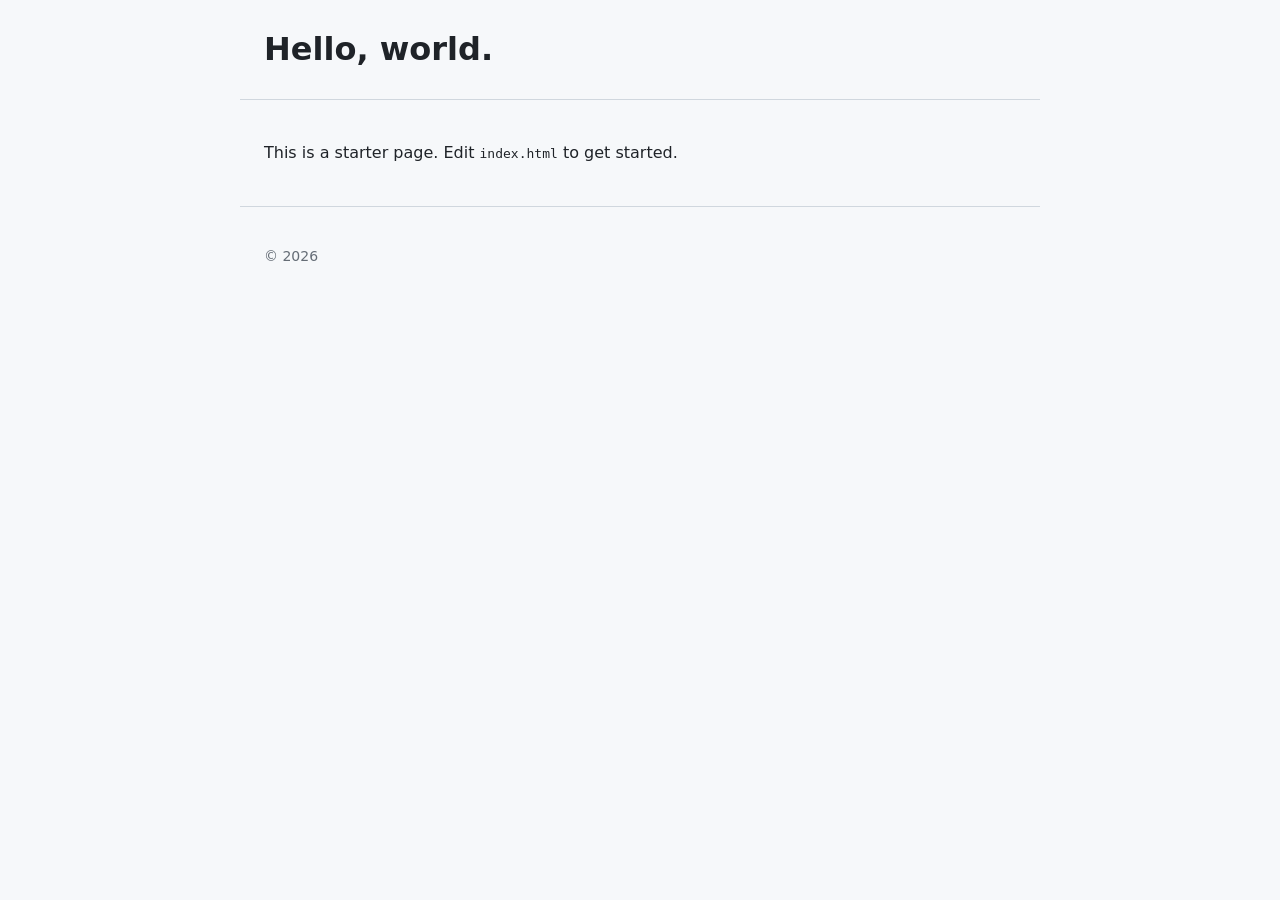
<file: index.html>
<!DOCTYPE html>
<html lang="en">
<head>
  <meta charset="UTF-8">
  <meta name="viewport" content="width=device-width, initial-scale=1.0">
  <title>My Page</title>
  <style>
    *, *::before, *::after { box-sizing: border-box; }
    body {
      margin: 0;
      font-family: system-ui, -apple-system, "Segoe UI", Roboto, sans-serif;
      line-height: 1.6;
      color: #1f2328;
      background: #f6f8fa;
    }
    header, main, footer {
      max-width: 800px;
      margin: 0 auto;
      padding: 1.5rem;
    }
    header { border-bottom: 1px solid #d0d7de; }
    h1 { margin: 0; }
    footer {
      font-size: 0.875rem;
      color: #656d76;
      border-top: 1px solid #d0d7de;
    }
    @media (prefers-color-scheme: dark) {
      body { color: #e6edf3; background: #0d1117; }
      header, footer { border-color: #30363d; }
      footer { color: #8b949e; }
    }
  </style>
</head>
<body>
  <header>
    <h1>Hello, world.</h1>
  </header>

  <main>
    <p>This is a starter page. Edit <code>index.html</code> to get started.</p>
  </main>

  <footer>
    <p>&copy; <span id="year"></span></p>
  </footer>

  <script>
    document.getElementById("year").textContent = new Date().getFullYear();
  </script>
</body>
</html>
</file>
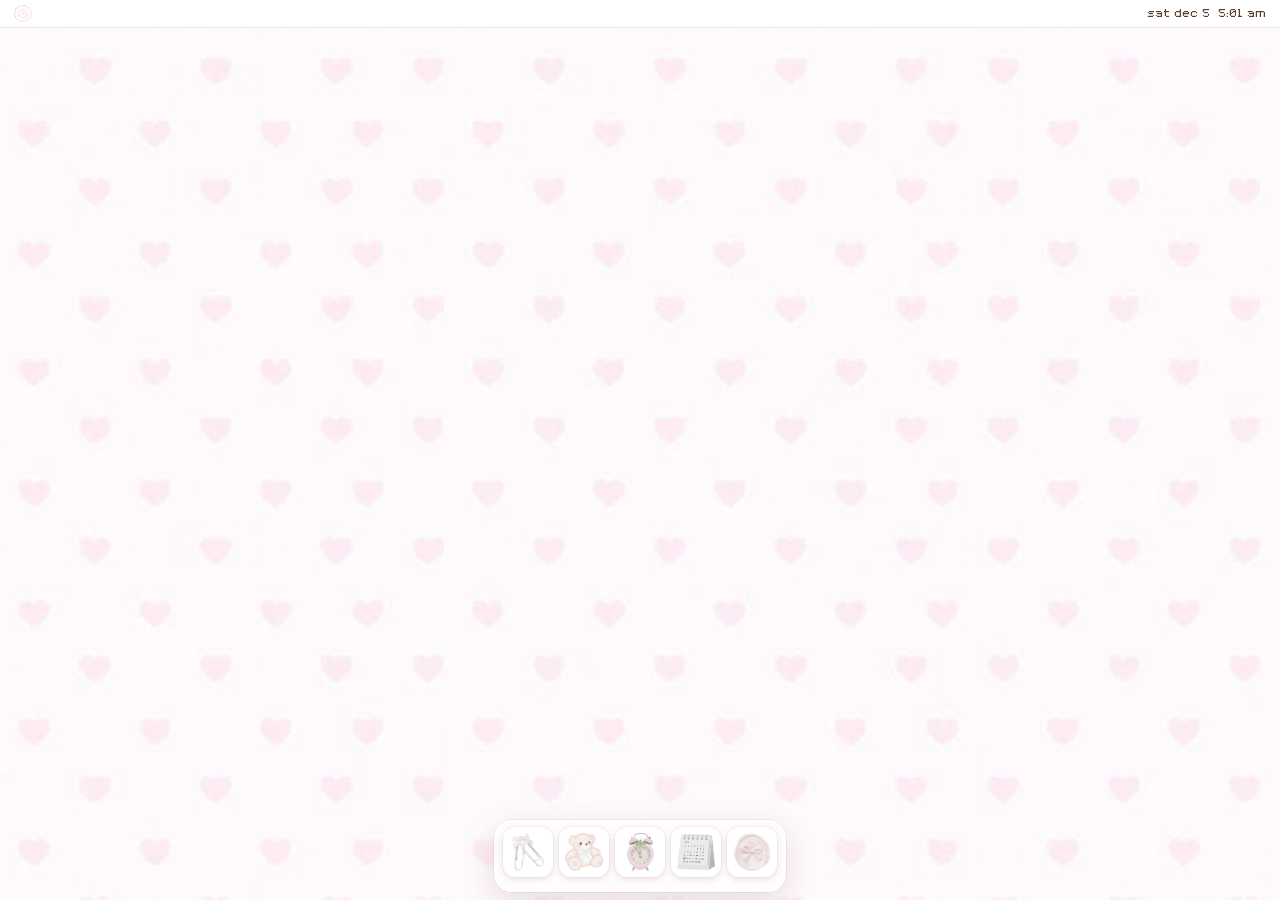
<file: dash/dash.html>
<!DOCTYPE html>
<html lang="en">
<head>
  <meta charset="UTF-8">
  <meta name="viewport" content="width=device-width, initial-scale=1.0">
  <title>study desktop</title>
  <link rel="stylesheet" href="dash.css?v=7">
</head>
<body>
  <!-- macOS-style menu bar -->
  <header id="menubar">
    <img class="mb-logo" src="images/main-icon.png" alt="">
    <span class="mb-app" id="mb-app"></span>
    <span class="mb-spacer"></span>
    <span id="clock"></span>
  </header>

  <div id="desktop">
    <!-- App list for the dock (not shown on the desktop). data-open matches a window's id;
         the glyph is the app's icon (emoji or image) used in the dock and title bars. -->
    <div id="apps" hidden>
      <span class="app" data-open="notes"><span class="glyph"><img src="images/notes-icon.png" alt=""></span></span>
      <span class="app" data-open="todo"><span class="glyph"><img src="images/todo-icon.png" alt=""></span></span>
      <span class="app" data-open="timer"><span class="glyph"><img src="images/timer-icon.png" alt=""></span></span>
      <span class="app" data-open="calendar"><span class="glyph"><img src="images/calendar-icon.png" alt=""></span></span>
      <span class="app" data-open="stats"><span class="glyph"><img src="images/stats-icon.png" alt=""></span></span>
    </div>

    <!-- Windows -->
    <section class="window closed" id="notes" data-title="notes" data-icon="📝" style="left:160px; top:60px; width:360px; height:300px;">
      <div class="titlebar">
        <div class="controls">
          <button class="btn-close" title="close" aria-label="close"><span>×</span></button>
          <button class="btn-min" title="minimize" aria-label="minimize"><span>-</span></button>
          <button class="btn-max" title="maximize" aria-label="maximize"><span>+</span></button>
        </div>
        <span class="title">📝 notes</span>
      </div>
      <div class="content no-pad">
        <textarea id="notes-text" placeholder="type your notes... (saved automatically)"></textarea>
      </div>
    </section>

    <section class="window closed" id="todo" data-title="to-do" data-icon="✅" style="left:200px; top:180px; width:320px;">
      <div class="titlebar">
        <div class="controls">
          <button class="btn-close" title="close" aria-label="close"><span>×</span></button>
          <button class="btn-min" title="minimize" aria-label="minimize"><span>-</span></button>
          <button class="btn-max" title="maximize" aria-label="maximize"><span>+</span></button>
        </div>
        <span class="title">✅ to-do</span>
      </div>
      <div class="content">
        <form id="todo-form">
          <input id="todo-input" placeholder="add a task..." autocomplete="off">
          <button type="submit">add</button>
          <div class="due-row">
            <span>due</span>
            <input id="todo-date" type="date" title="due date (optional)" aria-label="due date">
            <input id="todo-time" type="time" title="due time (optional)" aria-label="due time">
            <button type="button" id="todo-due-clear" class="due-clear" title="clear due date" aria-label="clear due date">×</button>
          </div>
        </form>
        <ul id="todo-list"></ul>
      </div>
    </section>

    <section class="window closed" id="timer" data-title="focus timer" data-icon="⏱️" style="left:420px; top:20px; width:380px;">
      <div class="titlebar">
        <div class="controls">
          <button class="btn-close" title="close" aria-label="close"><span>×</span></button>
          <button class="btn-min" title="minimize" aria-label="minimize"><span>-</span></button>
          <button class="btn-max" title="maximize" aria-label="maximize"><span>+</span></button>
        </div>
        <span class="title">⏱️ focus timer</span>
      </div>
      <div class="content center">
        <div class="mode-tabs" role="tablist">
          <button data-mode="timer" class="on">timer</button>
          <button data-mode="stopwatch">stopwatch</button>
        </div>

        <!-- café counter: your treat gets made as the timer runs -->
        <div class="cafe-scene timer-only">
          <div id="cafe-dish"></div>
          <div class="cafe-counter"></div>
        </div>
        <p id="cafe-status" class="cafe-status timer-only" aria-live="polite"></p>
        <div id="cafe-menu" class="cafe-menu timer-only" role="radiogroup" aria-label="pick a treat"></div>

        <div id="timer-display">25:00</div>
        <div class="row">
          <button id="timer-start">start</button>
          <button id="timer-reset">reset</button>
        </div>
        <div class="row timer-only">
          <button class="preset" data-min="25">25 min</button>
          <button class="preset" data-min="5">5 min</button>
          <button class="preset" data-min="15">15 min</button>
        </div>
        <form id="timer-custom" class="row timer-only">
          <input id="timer-custom-min" type="number" min="1" max="600" placeholder="custom" aria-label="custom minutes">
          <span class="unit">min</span>
          <button type="submit">set</button>
        </form>
        <p class="hint stopwatch-only">sessions of 1 min or more are saved when you press stop & save</p>
        <p id="cafe-treats" class="hint cafe-treats timer-only"></p>
        <p id="timer-today" class="hint"></p>
      </div>
    </section>

    <section class="window closed" id="calendar" data-title="calendar" data-icon="📅" style="left:300px; top:20px; width:660px; height:640px;">
      <div class="titlebar">
        <div class="controls">
          <button class="btn-close" title="close" aria-label="close"><span>×</span></button>
          <button class="btn-min" title="minimize" aria-label="minimize"><span>-</span></button>
          <button class="btn-max" title="maximize" aria-label="maximize"><span>+</span></button>
        </div>
        <span class="title">📅 calendar</span>
      </div>
      <div class="content cal-content">
        <div class="cal-toolbar">
          <button id="cal-prev" title="previous" aria-label="previous">&lt;</button>
          <button id="cal-today">today</button>
          <button id="cal-next" title="next" aria-label="next">&gt;</button>
          <h3 id="cal-label"></h3>
          <div class="cal-views">
            <button data-view="week">week</button>
            <button data-view="month">month</button>
          </div>
        </div>
        <div class="cal-legend">
          <button class="chip task on" data-filter="tasks" title="show / hide tasks" aria-pressed="true">tasks</button>
          <button class="chip study on" data-filter="sessions" title="show / hide study sessions" aria-pressed="true">study sessions</button>
        </div>
        <div id="cal-grid"></div>
      </div>
    </section>

    <section class="window closed" id="stats" data-title="study stats" data-icon="📊" style="left:220px; top:20px; width:460px; height:640px;">
      <div class="titlebar">
        <div class="controls">
          <button class="btn-close" title="close" aria-label="close"><span>×</span></button>
          <button class="btn-min" title="minimize" aria-label="minimize"><span>-</span></button>
          <button class="btn-max" title="maximize" aria-label="maximize"><span>+</span></button>
        </div>
        <span class="title">📊 study stats</span>
      </div>
      <div class="content stats-content">
        <div class="stat-grid">
          <div class="stat"><span class="stat-num" id="st-today">0m</span><span class="stat-label">today</span></div>
          <div class="stat"><span class="stat-num" id="st-week">0m</span><span class="stat-label">this week</span></div>
          <div class="stat"><span class="stat-num" id="st-month">0m</span><span class="stat-label">this month</span></div>
          <div class="stat"><span class="stat-num" id="st-total">0m</span><span class="stat-label">all time</span></div>
          <div class="stat"><span class="stat-num" id="st-count">0</span><span class="stat-label">sessions</span></div>
          <div class="stat"><span class="stat-num" id="st-avg">0m</span><span class="stat-label">avg session</span></div>
          <div class="stat"><span class="stat-num" id="st-streak">0</span><span class="stat-label">day streak</span></div>
          <div class="stat"><span class="stat-num" id="st-best">-</span><span class="stat-label">best day</span></div>
        </div>

        <h4>last 7 days</h4>
        <div id="st-chart" class="bar-chart" role="img"></div>

        <h4>add a session</h4>
        <form id="st-form">
          <input id="st-date" type="date" required aria-label="date">
          <input id="st-time" type="time" required aria-label="start time">
          <input id="st-min" type="number" min="1" max="1440" required placeholder="min" aria-label="minutes">
          <button type="submit">add</button>
        </form>
        <p id="st-msg" class="hint"></p>

        <h4>all sessions</h4>
        <ul id="st-list"></ul>
      </div>
    </section>

  </div>

  <!-- Dock (filled in by dash.js from the desktop icons) -->
  <nav id="dock" aria-label="dock"></nav>

  <script src="dash.js?v=7"></script>
</body>
</html>
</file>
<file: dash/dash.css>
@font-face {
  font-family: "Pixelon";
  src: url("fonts/Pixelon.ttf") format("truetype");
  font-display: swap;
}

*, *::before, *::after { box-sizing: border-box; }

:root {
  --menubar-h: 28px;
  /* animation speeds - make these bigger to slow things down more */
  --open-speed: .45s;
  --close-speed: .4s;
  --minimize-speed: .6s;
  --dock-space: 86px;   /* room kept free for the dock */
  /* theme palette */
  --white: #ffffff;
  --pink: #ffd8e8;
  --hot: #ffd8e8;   /* was #ff90bb */

  --win-bg: var(--white);
  --win-border: var(--pink);
  --title-bg: var(--white);
  --title-bg-active: var(--pink);
  --text: #5a2a41;
  --muted: #a8738c;
  --accent: var(--hot);
  --accent-dark: var(--text);   /* pink text would be unreadable on white */
  --soft: var(--white);
  --line: var(--pink);
  --chip: var(--pink);
  --chip-text: var(--text);
  --btn: var(--hot);
  --btn-hover: var(--hot);
  --shadow: 255, 144, 187;
  /* macOS traffic lights, pastel */
  --tl-close: #ffb4ae;
  --tl-min: #ffe2a0;
  --tl-max: #bfe8b4;
  --tl-off: #f1dbe4;
  --font: "Pixelon", ui-monospace, "Courier New", monospace;
}

html, body {
  margin: 0;
  height: 100%;
  overflow: hidden;
  font-family: var(--font);
  color: var(--text);
  /* keep pixel edges crisp: no blurry smoothing or fake bold/italic */
  -webkit-font-smoothing: none;
  -moz-osx-font-smoothing: grayscale;
  font-synthesis: none;
}
button, input, textarea { font-family: var(--font); }

/* all interface text in lowercase (your own typed text is left alone) */
body { text-transform: lowercase; }
textarea, input, #todo-list .todo-body > span, .user-text { text-transform: none; }
::placeholder { text-transform: lowercase; }

::selection { background: var(--pink); }

/* ---------- Desktop wallpaper ---------- */
#desktop {
  position: fixed;
  inset: var(--menubar-h) 0 0 0;
  background: var(--white) url("images/background.png") center / cover no-repeat;
  user-select: none;
  overflow: hidden;
}

/* ---------- Windows ---------- */
.window {
  position: absolute;
  min-width: 220px;
  min-height: 120px;
  display: flex;
  flex-direction: column;
  background: var(--win-bg);
  border: .5px solid rgba(90, 42, 65, .18);
  border-radius: 12px;
  box-shadow: 0 0 0 .5px rgba(255, 255, 255, .6) inset, 0 8px 24px rgba(90, 42, 65, .12);
  overflow: hidden;
  resize: both;
  transform-origin: 50% 100%;
  transition: transform var(--minimize-speed) cubic-bezier(.2, .8, .3, 1),
              opacity var(--minimize-speed) ease, box-shadow .2s;
}
.window.active { box-shadow: 0 0 0 .5px rgba(255, 255, 255, .6) inset, 0 22px 60px rgba(90, 42, 65, .22), 0 0 0 .5px rgba(90, 42, 65, .1); }
.window.closed { display: none; }

/* opening / closing animations */
.window.opening { animation: win-open var(--open-speed) cubic-bezier(.2, .8, .3, 1); }
.window.closing { animation: win-close var(--close-speed) ease forwards; pointer-events: none; }
@keyframes win-open {
  from { opacity: 0; transform: scale(.9) translateY(12px); }
  to   { opacity: 1; transform: none; }
}
@keyframes win-close {
  from { opacity: 1; transform: none; }
  to   { opacity: 0; transform: scale(.9) translateY(12px); }
}
/* respect "reduce motion" in system settings */
@media (prefers-reduced-motion: reduce) {
  .window { transition: none; }
  .window.opening, .window.closing { animation: none; }
}
.window.minimized {
  transform: translateY(70vh) scale(.1);   /* shrinks down toward the dock */
  opacity: 0;
  pointer-events: none;
}
.window.maximized {
  left: 0 !important;
  top: 0 !important;
  width: 100% !important;
  height: calc(100% - var(--dock-space)) !important;
  border-radius: 0 0 12px 12px;
  resize: none;
}

.titlebar {
  position: relative;
  flex: none;
  display: flex;
  align-items: center;
  height: 36px;
  padding: 0 12px;
  background: var(--title-bg);
  border-bottom: 1px solid var(--line);
  cursor: default;
  touch-action: none;
}
.window.active .titlebar { background: var(--title-bg-active); }
.window.dragging .titlebar { cursor: grabbing; }
.window.maximized .titlebar { cursor: default; }
.title {
  position: absolute;
  left: 50%;
  transform: translateX(-50%);
  display: flex;
  align-items: center;
  gap: 6px;
  max-width: calc(100% - 150px);
  font-size: 0.82rem;
  white-space: nowrap;
  pointer-events: none;
}
.window:not(.active) .title { color: var(--muted); }

/* app icon copied from the desktop (emoji or image) */
.app-icon { display: inline-grid; place-items: center; line-height: 1; }
.app-icon img { object-fit: contain; pointer-events: none; -webkit-user-drag: none; }
.title .app-icon img { width: 18px; height: 18px; }

/* traffic lights */
.controls { display: flex; gap: 8px; z-index: 1; }
.controls button {
  display: grid;
  place-items: center;
  width: 13px;
  height: 13px;
  padding: 0;
  border: .5px solid rgba(90, 42, 65, .22);
  border-radius: 50%;
  background: var(--tl-off);
  color: rgba(70, 30, 40, .7);
  font: inherit;
  font-size: 10px;
  line-height: 1;
  cursor: default;
}
.controls button span { opacity: 0; transform: translateY(-.5px); }
.controls:hover button span { opacity: 1; }      /* symbols appear when hovering the group */
.window.active .btn-close, .controls:hover .btn-close { background: var(--tl-close); }
.window.active .btn-min,   .controls:hover .btn-min   { background: var(--tl-min); }
.window.active .btn-max,   .controls:hover .btn-max   { background: var(--tl-max); }
.controls button:active { filter: brightness(.9); }

.content {
  flex: 1;
  padding: 16px 18px;
  overflow: auto;
  user-select: text;
}
.content.no-pad { padding: 0; display: flex; }
.content.center { text-align: center; }
.content h2 { margin-top: 0; color: var(--accent-dark); }
.content ul { padding-left: 1.2rem; }
.content li::marker { color: var(--accent); }

/* pink scrollbars */
.content, #notes-text { scrollbar-color: var(--hot) transparent; }

/* ---------- Apps ---------- */
#notes-text {
  flex: 1;
  border: none;
  resize: none;
  padding: 14px 18px;
  font: inherit;
  font-size: 0.95rem;
  line-height: 28px;
  color: var(--text);
  outline: none;
  /* lined notebook paper */
  background:
    repeating-linear-gradient(transparent 0 27px, var(--line) 27px 28px) 0 13px / 100% 28px,
    var(--white);
  background-attachment: local;
}
#notes-text::placeholder { color: var(--muted); }

#todo-form { display: flex; flex-wrap: wrap; gap: 8px; }
#todo-input {
  flex: 1;
  padding: 8px 12px;
  border: 1.5px solid var(--line);
  border-radius: 6px;
  background: var(--white);
  color: var(--text);
  font: inherit;
  outline: none;
}
#todo-input:focus { border-color: var(--accent); box-shadow: 0 0 0 3px rgba(var(--shadow), .2); }
#todo-input::placeholder { color: var(--muted); }
#todo-list { list-style: none; padding: 0; margin: 14px 0 0; }
#todo-list li {
  display: flex;
  align-items: center;
  gap: 10px;
  padding: 8px 4px;
  border-bottom: 1.5px dashed var(--line);
}
#todo-list li.done .todo-body > span { text-decoration: line-through; text-decoration-color: var(--accent); color: var(--muted); }
#todo-list .todo-body { flex: 1; display: flex; flex-direction: column; min-width: 0; }
#todo-list .due { font-size: 0.75rem; color: var(--muted); }
#todo-list .due.overdue { color: var(--accent-dark); font-weight: 700; }
#todo-list .due-remove, .due-clear {
  border: none !important;
  background: none !important;
  box-shadow: none !important;
  padding: 0 4px !important;
  color: var(--muted) !important;
  font-size: 0.85rem;
  line-height: 1;
  cursor: pointer;
}
#todo-list .due-remove:hover, .due-clear:hover { color: var(--accent-dark) !important; transform: none !important; }
.due-clear { font-size: 1.1rem; }
#todo-list input[type="checkbox"] { accent-color: var(--accent); width: 16px; height: 16px; }
#todo-list .del {
  border: none; background: none; cursor: pointer; color: var(--muted); font-size: 1.1rem;
}
#todo-list .del:hover { color: var(--accent-dark); }

#timer-display {
  font-size: 3.4rem;
  font-weight: 800;
  font-variant-numeric: tabular-nums;
  margin: 6px 0 12px;
  color: var(--accent-dark);
}
.row { display: flex; flex-wrap: wrap; gap: 8px; justify-content: center; margin-bottom: 10px; }

.content button:not(.del) {
  padding: 5px 14px;
  border: .5px solid rgba(90, 42, 65, .2);
  border-radius: 6px;
  background: var(--soft);
  color: var(--text);
  font: inherit;
  cursor: pointer;
  box-shadow: 0 1px 1px rgba(90, 42, 65, .1);
  transition: background .12s;
}
.content button:not(.del):hover { background: var(--pink); }
.content button:not(.del):active { filter: brightness(.95); }
#timer-start, #todo-form button {
  background: var(--btn);
  color: var(--text);
  box-shadow: 0 1px 1px rgba(90, 42, 65, .12);
}
#timer-start:hover, #todo-form button:hover { background: var(--btn-hover); }

/* due date row */
.due-row {
  flex-basis: 100%;
  display: flex;
  align-items: center;
  gap: 6px;
  font-size: 0.8rem;
  color: var(--muted);
}
.due-row input {
  flex: 1;
  min-width: 0;
  padding: 5px 8px;
  border: 1.5px solid var(--line);
  border-radius: 6px;
  background: var(--white);
  color: var(--text);
  font: inherit;
  font-size: 0.8rem;
  outline: none;
  accent-color: var(--accent);
}
.due-row input:focus { border-color: var(--accent); }
#timer-today { margin-top: 4px; }

/* ---------- Calendar ---------- */
.cal-content { display: flex; flex-direction: column; gap: 10px; }
.cal-toolbar { display: flex; align-items: center; gap: 6px; flex-wrap: wrap; }
.cal-toolbar h3 { flex: 1; margin: 0 6px; font-size: 1.1rem; color: var(--accent-dark); white-space: nowrap; }
#cal-prev, #cal-next { width: 34px; padding: 4px 0 !important; font-size: 1.1rem; }
.cal-legend { display: flex; gap: 8px; font-size: 0.75rem; }

#cal-grid {
  flex: 1;
  display: grid;
  grid-template-columns: repeat(7, minmax(0, 1fr));
  gap: 4px;
  min-height: 0;
}
#cal-grid.month { grid-template-rows: auto; grid-auto-rows: minmax(76px, 1fr); }
#cal-grid.week { grid-template-rows: auto 1fr; }
.cal-dow {
  text-align: center;
  font-size: 0.72rem;
  font-weight: 700;
  color: var(--muted);
  padding-bottom: 2px;
}
.cal-day {
  display: flex;
  flex-direction: column;
  gap: 3px;
  padding: 4px;
  min-width: 0;
  background: var(--white);
  border: 1.5px solid var(--line);
  border-radius: 12px;
  overflow: hidden;
}
#cal-grid.month .cal-day { cursor: pointer; transition: background .12s; }
#cal-grid.month .cal-day:hover { background: var(--pink); }
#cal-grid.week .cal-day { overflow-y: auto; min-height: 260px; }
.cal-day.other-month { opacity: .45; }
.cal-day.today { border-color: var(--accent); box-shadow: 0 0 0 2px rgba(var(--shadow), .25); }
.cal-num { font-size: 0.78rem; font-weight: 700; }
.cal-day.today .cal-num {
  align-self: flex-start;
  padding: 0 7px;
  border-radius: 999px;
  background: var(--accent);
  color: var(--text);
}

.chip {
  display: flex;
  align-items: center;
  gap: 4px;
  padding: 2px 6px;
  border-radius: 8px;
  font-size: 0.7rem;
  line-height: 1.35;
  min-width: 0;
}
.chip span { overflow: hidden; text-overflow: ellipsis; white-space: nowrap; }
#cal-grid.week .chip span { white-space: normal; word-break: break-word; }
.chip input[type="checkbox"] { margin: 0; width: 12px; height: 12px; flex: none; accent-color: var(--accent); }
.chip.task { background: var(--chip); color: var(--chip-text); }
.chip.task.overdue { background: var(--accent); color: var(--text); font-weight: 700; box-shadow: inset 0 0 0 1.5px var(--text); }
.chip.task.done { opacity: .55; }
.chip.task.done span { text-decoration: line-through; }
.chip.study { background: var(--chip); color: var(--chip-text); white-space: nowrap; overflow: hidden; text-overflow: ellipsis; }
.cal-legend .chip {
  display: inline-flex;
  padding: 3px 10px !important;
  border: 1.5px solid transparent !important;
  border-radius: 999px !important;
  font-size: 0.75rem;
  cursor: pointer;
  transition: opacity .12s, transform .12s;
}
.cal-legend .chip.task { background: var(--chip) !important; color: var(--chip-text) !important; }
.cal-legend .chip.study { background: var(--chip) !important; color: var(--chip-text) !important; }
.cal-legend .chip::before { content: "✓ "; }
.cal-legend .chip:not(.on) { opacity: .45; text-decoration: line-through; }
.cal-legend .chip:not(.on)::before { content: ""; }
.more { font-size: 0.68rem; color: var(--muted); padding-left: 4px; }
#cal-grid .cal-add {
  margin-top: auto;
  padding: 2px 0;
  border: 1.5px dashed var(--line);
  border-radius: 8px;
  background: transparent;
  color: var(--muted);
  font-size: 0.72rem;
}
#cal-grid .cal-add:hover { color: var(--accent-dark); border-color: var(--accent); background: transparent; }

/* ---------- Timer modes ---------- */
.mode-tabs, .cal-views {
  display: inline-flex;
  gap: 2px;
  padding: 2px;
  margin-bottom: 4px;
  border-radius: 8px;
  background: var(--pink);
}
.mode-tabs button, .cal-views button {
  border: none !important;
  border-radius: 6px !important;
  padding: 3px 14px !important;
  background: transparent !important;
  box-shadow: none !important;
}
.mode-tabs button.on, .cal-views button.on {
  background: var(--white) !important;
  box-shadow: 0 1px 2px rgba(90, 42, 65, .2), 0 0 0 .5px rgba(90, 42, 65, .1) !important;
}
#timer[data-mode="stopwatch"] .timer-only,
#timer[data-mode="timer"] .stopwatch-only { display: none; }
#timer-custom { align-items: center; }
#timer-custom-min {
  width: 96px;
  padding: 6px 10px;
  border: 1.5px solid var(--line);
  border-radius: 6px;
  background: var(--white);
  color: var(--text);
  font: inherit;
  text-align: center;
  outline: none;
}
#timer-custom-min:focus { border-color: var(--accent); }
.unit { font-size: 0.8rem; color: var(--muted); }

/* ---------- Café (focus timer) ---------- */
.cafe-scene {
  position: relative;
  margin: 6px auto 0;
  height: 170px;
  border-radius: 12px;
  background: var(--pink);
  overflow: hidden;
}
/* a little wooden counter the treat sits on */
.cafe-counter {
  position: absolute;
  left: 0; right: 0; bottom: 0;
  height: 26px;
  background: #e8cdb5;
  border-top: 3px solid #dcbb9e;
}
#cafe-dish {
  position: absolute;
  left: 50%;
  bottom: 12px;
  width: 210px;
  transform: translateX(-50%);
  z-index: 1;
}
#cafe-dish svg, .cafe-menu svg, .treat-chip svg { display: block; width: 100%; height: auto; overflow: visible; }
/* parts of the treat fade in as they're made */
#cafe-dish [data-show] { transition: opacity .9s ease; }
#cafe-dish [data-fill] { transition: y 1s linear, height 1s linear; }
.hidden-part { opacity: 0; }
.steam path { animation: steam 2.6s ease-in-out infinite; }
.steam path:nth-child(2) { animation-delay: -.9s; }
.steam path:nth-child(3) { animation-delay: -1.7s; }
@keyframes steam {
  0%   { opacity: 0; transform: translateY(6px); }
  40%  { opacity: 1; }
  100% { opacity: 0; transform: translateY(-8px); }
}
@media (prefers-reduced-motion: reduce) { .steam path { animation: none; } }

.cafe-status { margin: 8px 0 6px; font-size: 0.8rem; min-height: 1.2em; }

.cafe-menu { display: flex; justify-content: center; gap: 6px; margin-bottom: 4px; }
.content .cafe-menu button {
  width: 54px;
  height: 46px;
  padding: 3px !important;
  border-radius: 10px;
  background: var(--white);
}
.content .cafe-menu button.on {
  background: var(--pink);
  box-shadow: 0 0 0 1.5px var(--text), 0 1px 1px rgba(90, 42, 65, .12);
}
/* menu pictures: show the whole treat with no animation */
.cafe-menu .steam path, .treat-chip .steam path { animation: none; opacity: 1; }

#timer-display { font-size: 2.6rem; margin: 14px 0 20px; }   /* breathing room above the buttons */

.cafe-treats { display: flex; flex-wrap: wrap; align-items: center; justify-content: center; gap: 6px; margin-bottom: 0; }
.treat-chip { display: inline-flex; align-items: center; gap: 1px; color: var(--text); }
.treat-chip svg { width: 26px; }

/* ---------- Study stats ---------- */
.stats-content h4 { margin: 18px 0 8px; font-size: 0.85rem; }
.stat-grid { display: grid; grid-template-columns: repeat(4, minmax(0, 1fr)); gap: 8px; }
.stat {
  display: flex;
  flex-direction: column;
  align-items: center;
  gap: 2px;
  padding: 10px 4px;
  border: 1.5px solid var(--line);
  border-radius: 14px;
  background: var(--white);
}
.stat-num { font-size: 1.15rem; font-weight: 700; white-space: nowrap; }
.stat-label { font-size: 0.7rem; color: var(--muted); text-align: center; }

.bar-chart {
  display: grid;
  grid-template-columns: repeat(7, minmax(0, 1fr));
  gap: 2px;
  height: 140px;
  padding-top: 18px;              /* room for the best-day label */
}
.bar-col {
  position: relative;
  display: flex;
  flex-direction: column;
  align-items: center;
  gap: 4px;
  min-width: 0;
  border-radius: 6px;
  cursor: default;
}
.bar-col:hover { background: rgba(255, 216, 232, .35); }
.bar-track {
  flex: 1;
  width: 100%;
  display: flex;
  align-items: flex-end;
  justify-content: center;
  border-bottom: 1.5px solid var(--muted);   /* baseline */
}
.bar {
  position: relative;
  width: 60%;
  max-width: 30px;
  background: var(--pink);
  box-shadow: inset 0 0 0 1px rgba(90, 42, 65, .25);
  border-radius: 4px 4px 0 0;
}
.bar-value {
  position: absolute;
  bottom: 100%;
  left: 50%;
  transform: translateX(-50%);
  padding-bottom: 2px;
  font-size: 0.68rem;
  white-space: nowrap;
}
.bar-label { font-size: 0.7rem; color: var(--muted); }
.bar-label.today { color: var(--text); font-weight: 700; }
/* hover tooltip */
.bar-col:hover::after {
  content: attr(data-tip);
  position: absolute;
  bottom: calc(100% + 2px);
  left: 50%;
  transform: translateX(-50%);
  padding: 4px 8px;
  border: 1.5px solid var(--line);
  border-radius: 8px;
  background: var(--white);
  color: var(--text);
  font-size: 0.72rem;
  white-space: nowrap;
  box-shadow: 0 4px 12px rgba(var(--shadow), .25);
  z-index: 2;
  pointer-events: none;
}

#st-form { display: flex; flex-wrap: wrap; gap: 6px; }
#st-form input {
  flex: 1 1 90px;
  min-width: 0;
  padding: 6px 10px;
  border: 1.5px solid var(--line);
  border-radius: 6px;
  background: var(--white);
  color: var(--text);
  font: inherit;
  font-size: 0.8rem;
  outline: none;
  accent-color: var(--accent);
}
#st-form input:focus { border-color: var(--accent); }
#st-form button { background: var(--btn); border-color: transparent; }

#st-list { list-style: none; padding: 0; margin: 0; }
#st-list li {
  display: flex;
  align-items: center;
  gap: 8px;
  padding: 7px 4px;
  border-bottom: 1.5px dashed var(--line);
  font-size: 0.82rem;
}
#st-list li span:first-child { flex: 1; }
#st-list .len { font-weight: 700; }
#st-list li.empty { color: var(--muted); justify-content: center; border: none; }
#st-list .del { border: none; background: none; cursor: pointer; color: var(--muted); font-size: 1.1rem; }
#st-list .del:hover { color: var(--text); }

/* delete × on study sessions in the calendar's week view */
#cal-grid .chip-del {
  margin-left: auto;
  padding: 0 2px !important;
  border: none !important;
  background: none !important;
  color: var(--muted);
  font-size: 0.8rem;
  line-height: 1;
  cursor: pointer;
}
#cal-grid .chip-del:hover { color: var(--text); transform: none !important; }

/* small helper text (timer, stats) */
.hint { margin: 8px 4px 10px; font-size: 0.8rem; color: var(--muted); }
.hint.error { color: var(--accent-dark); font-weight: 600; }

/* ---------- Menu bar (top) ---------- */
#menubar {
  position: fixed;
  top: 0; left: 0; right: 0;
  height: var(--menubar-h);
  display: flex;
  align-items: center;
  gap: 16px;
  padding: 0 14px;
  background: rgba(255, 255, 255, .72);
  backdrop-filter: blur(20px) saturate(1.4);
  -webkit-backdrop-filter: blur(20px) saturate(1.4);
  border-bottom: .5px solid rgba(90, 42, 65, .12);
  font-size: 0.8rem;
  color: var(--text);
  user-select: none;
  z-index: 100000;
}
.mb-logo { width: 18px; height: 18px; object-fit: contain; -webkit-user-drag: none; }
.mb-app { font-weight: 700; text-shadow: .5px 0 0 currentColor; }   /* faux-bold that stays crisp */
.mb-spacer { flex: 1; }
#clock { font-variant-numeric: tabular-nums; white-space: pre; color: #5c3d2e; }   /* cozy dark brown */

/* ---------- Dock (bottom) ---------- */
#dock {
  position: fixed;
  left: 50%;
  bottom: 8px;
  transform: translateX(-50%);
  display: flex;
  align-items: flex-end;
  gap: 6px;
  padding: 6px 8px;
  background: rgba(255, 255, 255, .55);
  backdrop-filter: blur(24px) saturate(1.4);
  -webkit-backdrop-filter: blur(24px) saturate(1.4);
  border: .5px solid rgba(255, 255, 255, .8);
  border-radius: 18px;
  box-shadow: 0 0 0 .5px rgba(90, 42, 65, .14), 0 10px 30px rgba(90, 42, 65, .14);
  z-index: 100000;
}
.dock-item {
  position: relative;
  display: flex;
  flex-direction: column;
  align-items: center;
  padding: 0 0 8px;           /* room for the running dot */
  border: none;
  background: none;
  font: inherit;
  cursor: default;
}
.dock-tile {
  display: grid;
  place-items: center;
  width: 50px;
  height: 50px;
  border-radius: 12px;
  background: var(--white);
  box-shadow: 0 2px 6px rgba(90, 42, 65, .14), 0 0 0 .5px rgba(90, 42, 65, .08);
  font-size: 1.6rem;
  line-height: 1;
}
.dock-tile .app-icon img { width: 38px; height: 38px; }
.dock-item:active .dock-tile { filter: brightness(.92); }
/* running indicator */
.dock-item.running::after {
  content: "";
  position: absolute;
  bottom: 1px;
  width: 4px;
  height: 4px;
  border-radius: 50%;
  background: var(--text);
  opacity: .7;
}
/* name label above the icon, like macOS */
.dock-label {
  position: absolute;
  bottom: calc(100% + 22px);
  padding: 3px 10px;
  border-radius: 6px;
  background: rgba(255, 255, 255, .92);
  box-shadow: 0 0 0 .5px rgba(90, 42, 65, .15), 0 4px 12px rgba(90, 42, 65, .15);
  color: var(--text);
  font-size: 0.75rem;
  white-space: nowrap;
  opacity: 0;
  pointer-events: none;
  transition: opacity .12s;
}
.dock-item:hover .dock-label { opacity: 1; }

/* Small screens: windows fill the width */
@media (max-width: 600px) {
  .window:not(.maximized) { left: 8px !important; width: calc(100% - 16px) !important; }
}
</file>
